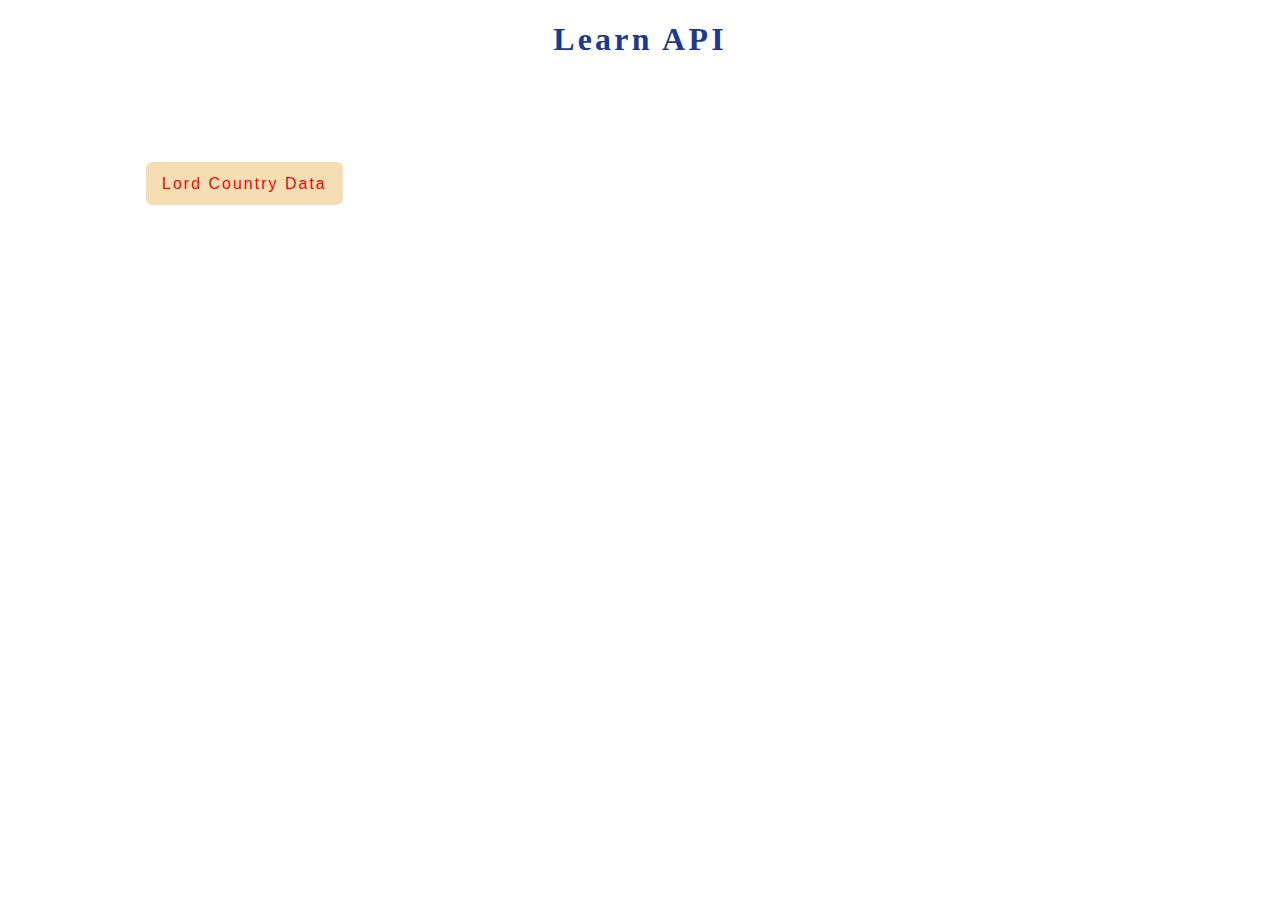
<file: index.html>
<!DOCTYPE html>
<html lang="en">
<head>
	<meta charset="UTF-8">
	<meta http-equiv="X-UA-Compatible" content="IE=edge">
	<meta name="viewport" content="width=device-width, initial-scale=1.0">
	<title>Document</title>
	<link rel="stylesheet" href="style.css">
</head>
<body>
	<h1>Learn API </h1>
	<section id="countrie-details">

	</section>
	<section>
		<div class="country-container">
			
		</div>
	</section>
	<section>
		<button onclick="restCountries();" class="btn"> Lord Country Data </button>
	</section>

	<script src="restCountries.js"></script>
</body>
</html>
</file>
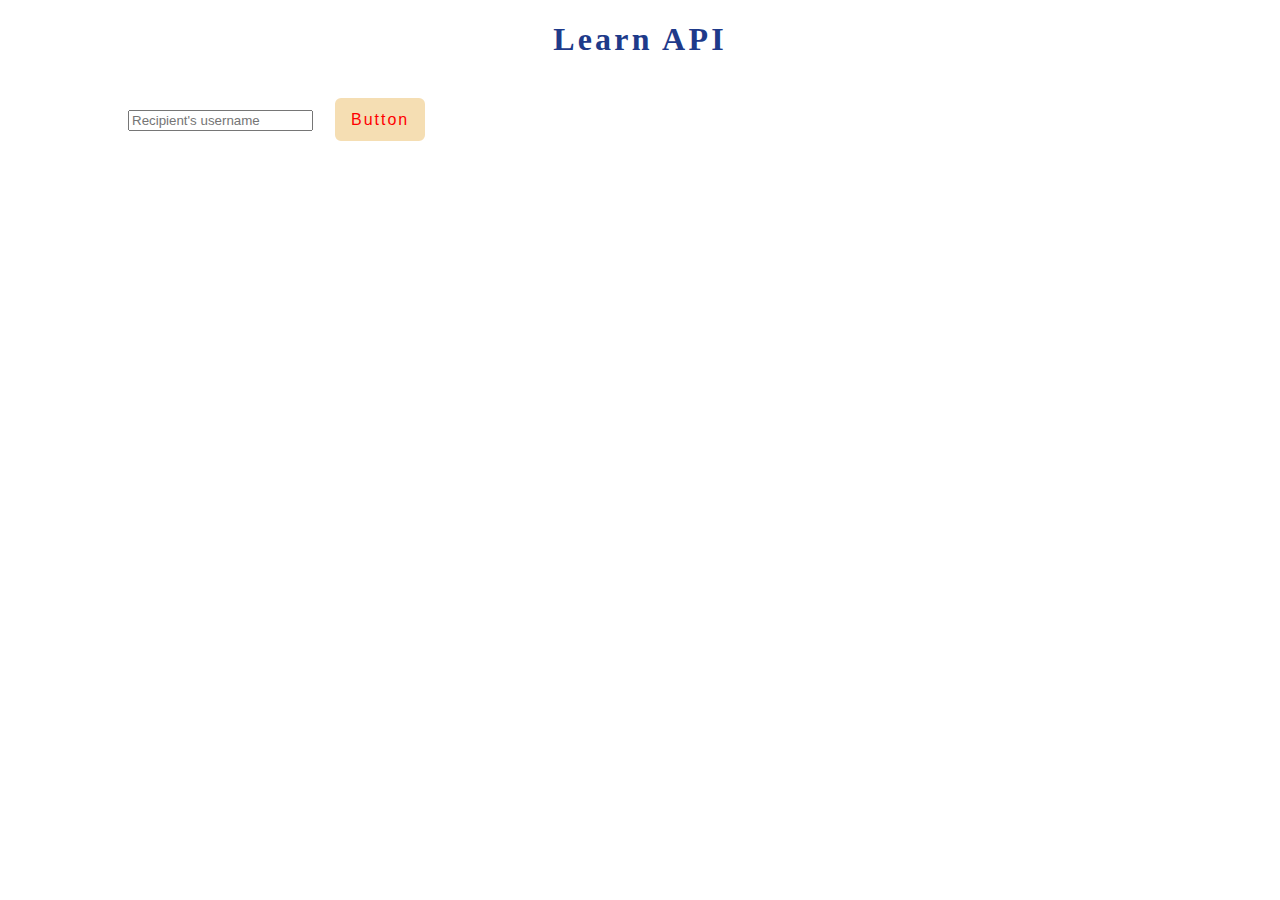
<file: mealDB.html>
<!DOCTYPE html>
<html lang="en">
<head>
	<meta charset="UTF-8">
	<meta http-equiv="X-UA-Compatible" content="IE=edge">
	<meta name="viewport" content="width=device-width, initial-scale=1.0">
	<title>Document</title>
	<link rel="stylesheet" href="style.css">
	<!-- css bootstrap -->
	<link href="https://cdn.jsdelivr.net/npm/bootstrap@5.1.3/dist/css/bootstrap.min.css" rel="stylesheet" integrity="sha384-1BmE4kWBq78iYhFldvKuhfTAU6auU8tT94WrHftjDbrCEXSU1oBoqyl2QvZ6jIW3" crossorigin="anonymous">
</head>
<body>
	<h1>Learn API </h1>
	<section>
		<!-- class = 'btn' -->
		<div class="input-group mb-3">
			<input type="text" class="form-control" placeholder="Recipient's username" aria-label="Recipient's username" aria-describedby="button-addon2">
			<button class="btn btn-outline-secondary" type="button" id="button-addon2">Button</button>
		  </div>
	</section>
	<!-- bootstrap js  -->
	<script src="https://cdn.jsdelivr.net/npm/bootstrap@5.1.3/dist/js/bootstrap.bundle.min.js" integrity="sha384-ka7Sk0Gln4gmtz2MlQnikT1wXgYsOg+OMhuP+IlRH9sENBO0LRn5q+8nbTov4+1p" crossorigin="anonymous"></script>
	<script src="api.js"></script>
</body>
</html>
</file>
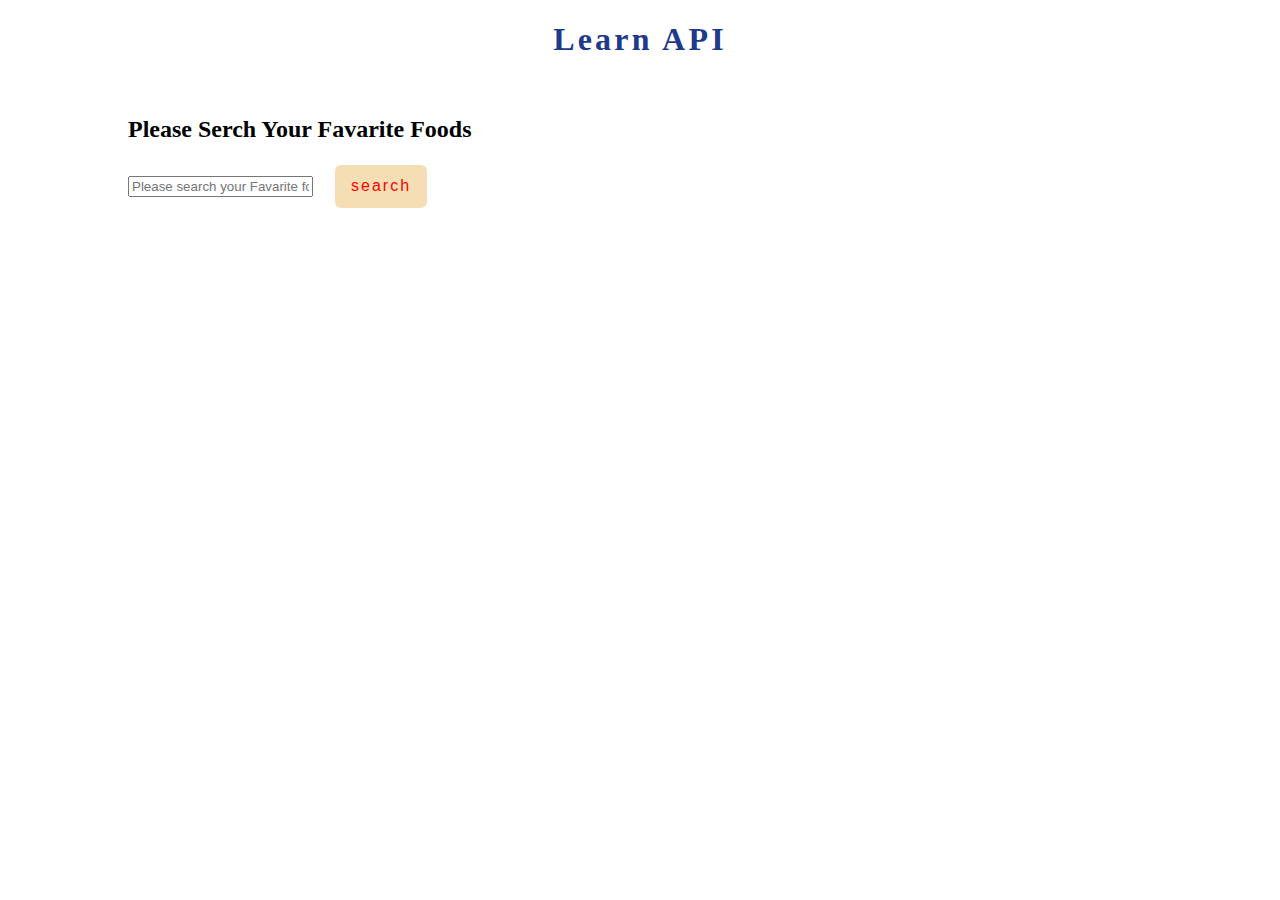
<file: MealDb1.html>
<!DOCTYPE html>
<html lang="en">

<head>
	<meta charset="UTF-8">
	<meta http-equiv="X-UA-Compatible" content="IE=edge">
	<meta name="viewport" content="width=device-width, initial-scale=1.0">
	<title>Document</title>
	<link rel="stylesheet" href="style.css">
	<!-- css bootstrap -->
	<link href="https://cdn.jsdelivr.net/npm/bootstrap@5.1.3/dist/css/bootstrap.min.css" rel="stylesheet"
		integrity="sha384-1BmE4kWBq78iYhFldvKuhfTAU6auU8tT94WrHftjDbrCEXSU1oBoqyl2QvZ6jIW3" crossorigin="anonymous">
</head>

<body>
	<h1>Learn API </h1>
	<section>
		<h2 class="text-success">Please Serch Your Favarite Foods </h2>
		<div class="input-group mb-3">
			<input id="meal-field" type="text" class="form-control" placeholder="Please search your Favarite foods"
				aria-label="Recipient's username" aria-describedby="button-addon2">
			<button class="btn btn-outline-secondary" type="button" id="meal-btn">search</button>
		</div>
	</section>
	<!-- start a new section this cards is show when the users are click on the food images  -->
	<section class="show-card-section">
		<!-- single card  -->
		<div id="card-container">
			<!-- <div class="card">
				<img src="..." class="card-img-top" alt="...">
				<div class="card-body">
				  <h5 class="card-title">Card title</h5>
				  <p class="card-text">Some quick example text to build on the card title and make up the bulk of the card's content.</p>
				  <a href="#" class="btn btn-primary">Go somewhere</a>
				</div>
			  </div> -->
		</div>
		<!-- single card end  -->
	</section>
	<!-- meals section or card section by bootstrap  -->
	<section id="">
		<!-- grid cards  -->
		<div class="row row-cols-1 row-cols-md-3 g-4" id="meals-container">

		</div>
		<!-- grid cards end  -->
	</section>
	<!-- bootstrap js  -->
	<script src="https://cdn.jsdelivr.net/npm/bootstrap@5.1.3/dist/js/bootstrap.bundle.min.js"
		integrity="sha384-ka7Sk0Gln4gmtz2MlQnikT1wXgYsOg+OMhuP+IlRH9sENBO0LRn5q+8nbTov4+1p"
		crossorigin="anonymous"></script>
	<script src="meal.js"></script>
</body>

</html>
</file>
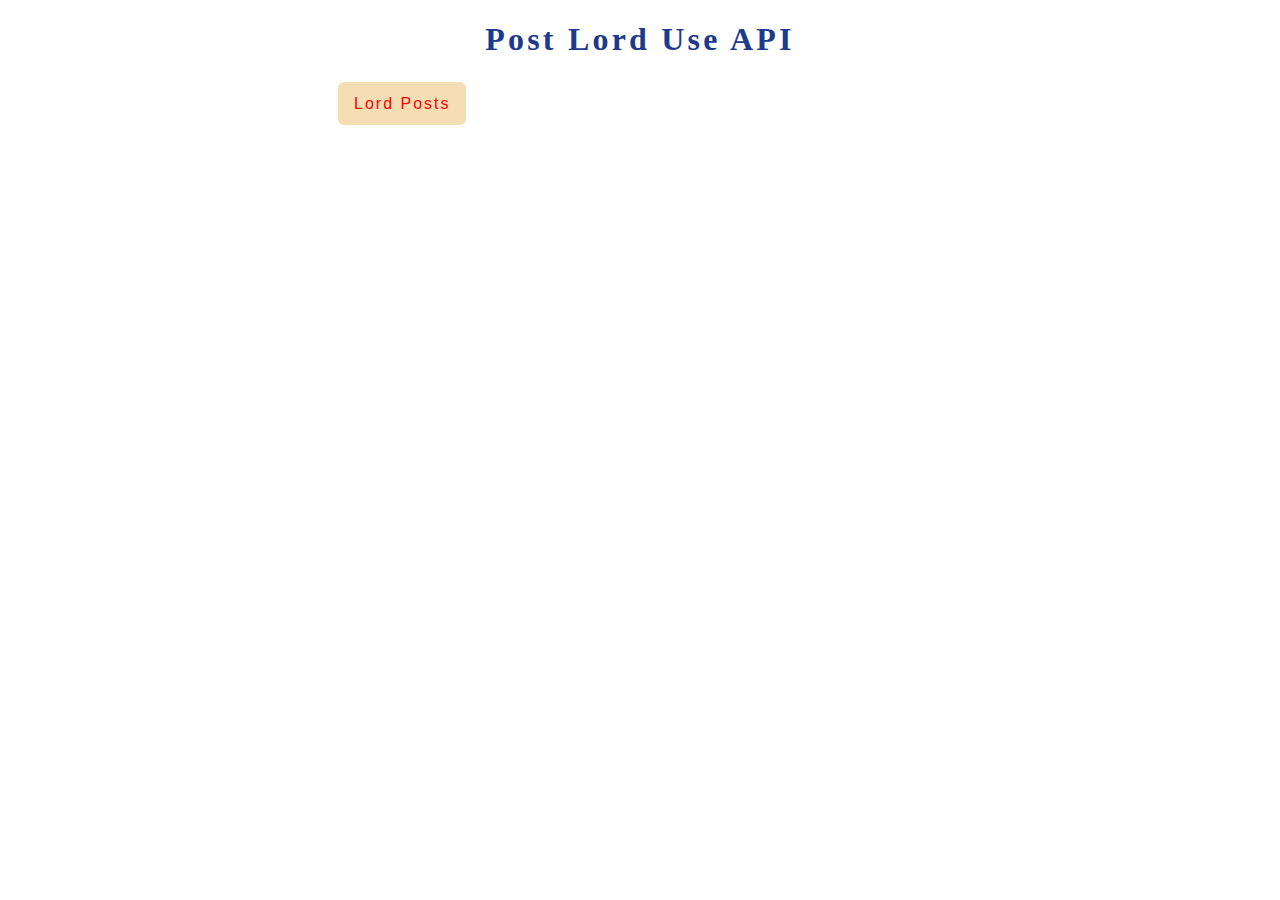
<file: postLord.html>
<!DOCTYPE html>
<html lang="en">
<head>
	<meta charset="UTF-8">
	<meta http-equiv="X-UA-Compatible" content="IE=edge">
	<meta name="viewport" content="width=device-width, initial-scale=1.0">
	<title>Document</title>
	<style>
		h1{
			background-color: white;
			color: #1E3A8A;
			text-align: center;
			letter-spacing: 0.2rem;
		}
		.btn{
			padding: 0.8rem 1rem;
			border: 2px solid white;
			color: red;
			font-size: 1rem;
			letter-spacing: 2px;
			border-radius: 0.5rem; 
			cursor: pointer;
			background-color: wheat; 
			display: inline-block;
			margin-left: 1rem;
		}
		section{
			width: 50vw;
			margin: 0 auto;
		}
		.div-container{
			border: 2px solid red;
			padding: 1rem;
			margin-bottom: 1rem;
		}
	</style>
</head>
<body>
	<h1>Post Lord Use API </h1>

	<section class="post-container">

	</section>
	<section>
		<button onclick="getPostData();" class="btn"> Lord Posts </button>
	</section>
	<script src="postLord.js"></script>
</body>
</html>
</file>
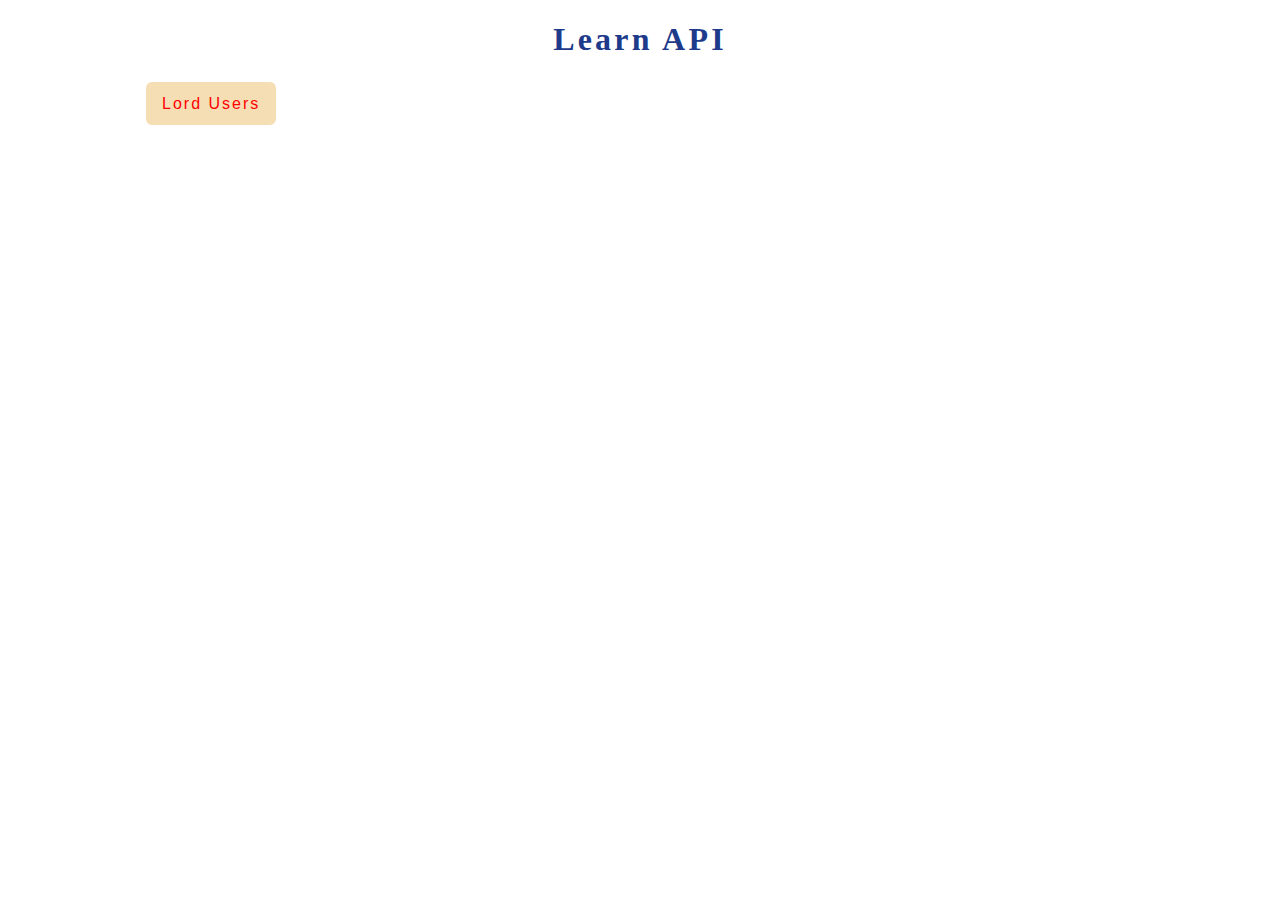
<file: userData.html>
<!DOCTYPE html>
<html lang="en">
<head>
	<meta charset="UTF-8">
	<meta http-equiv="X-UA-Compatible" content="IE=edge">
	<meta name="viewport" content="width=device-width, initial-scale=1.0">
	<title>Document</title>
	<style>
		 h1{
			background-color: white;
			color: #1E3A8A;
			text-align: center;
			letter-spacing: 0.2rem;
		}
		.btn{
			padding: 0.8rem 1rem;
			border: 2px solid white;
			color: red;
			font-size: 1rem;
			letter-spacing: 2px;
			border-radius: 0.5rem; 
			cursor: pointer;
			background-color: wheat; 
			display: inline-block;
			margin-left: 1rem;
		}
		section{
			width: 80vw;
			margin: 0 auto;
		}
		.list-class{
			text-transform: capitalize;
			font-size: 1rem;
			color: red;
			padding: 0.5rem 1rem;
		}

	</style>
</head>
<body>
	<h1>Learn API </h1>
	<section>
		<ul class="user-container">

		</ul>
	</section>
	<section>
		<button onclick="getUserData();" class="btn"> Lord Users </button>	
	</section>
	<script src="lord-useData.js"></script>
</body>
</html>
</file>
<file: style.css>
h1{
	background-color: white;
	color: #1E3A8A;
	text-align: center;
	letter-spacing: 0.2rem;
}
.btn{
	padding: 0.8rem 1rem;
	border: 2px solid white;
	color: red;
	font-size: 1rem;
	letter-spacing: 2px;
	border-radius: 0.5rem; 
	cursor: pointer;
	background-color: wheat; 
	display: inline-block;
	margin-left: 1rem;
}
section{
	width: 80vw;
	margin: 0 auto;
	padding: 1rem 0;
}
.show-card-section{
	width: 40vw;
	margin: 0 auto;
}
</file>
